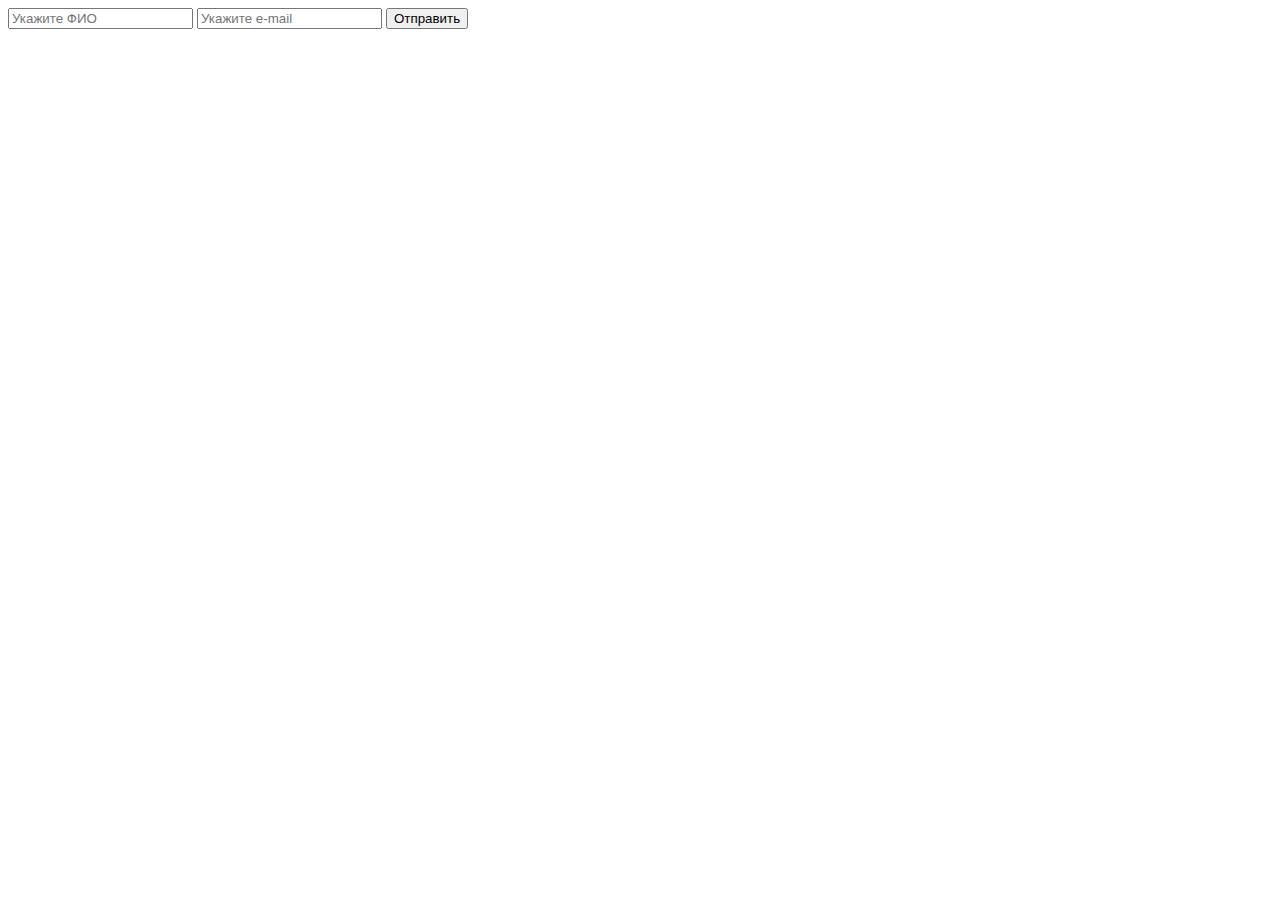
<file: test-php.html>
<html>
<head>
<title>Форма заявки с сайта</title>
</head>
<body>

<form action="action.php" method="post">
<input type="text" name="fio" placeholder="Укажите ФИО" required>
<input type="text" name="email" placeholder="Укажите e-mail" required>
<input type="submit" value="Отправить">
</form>

</body>
</html>
</file>
